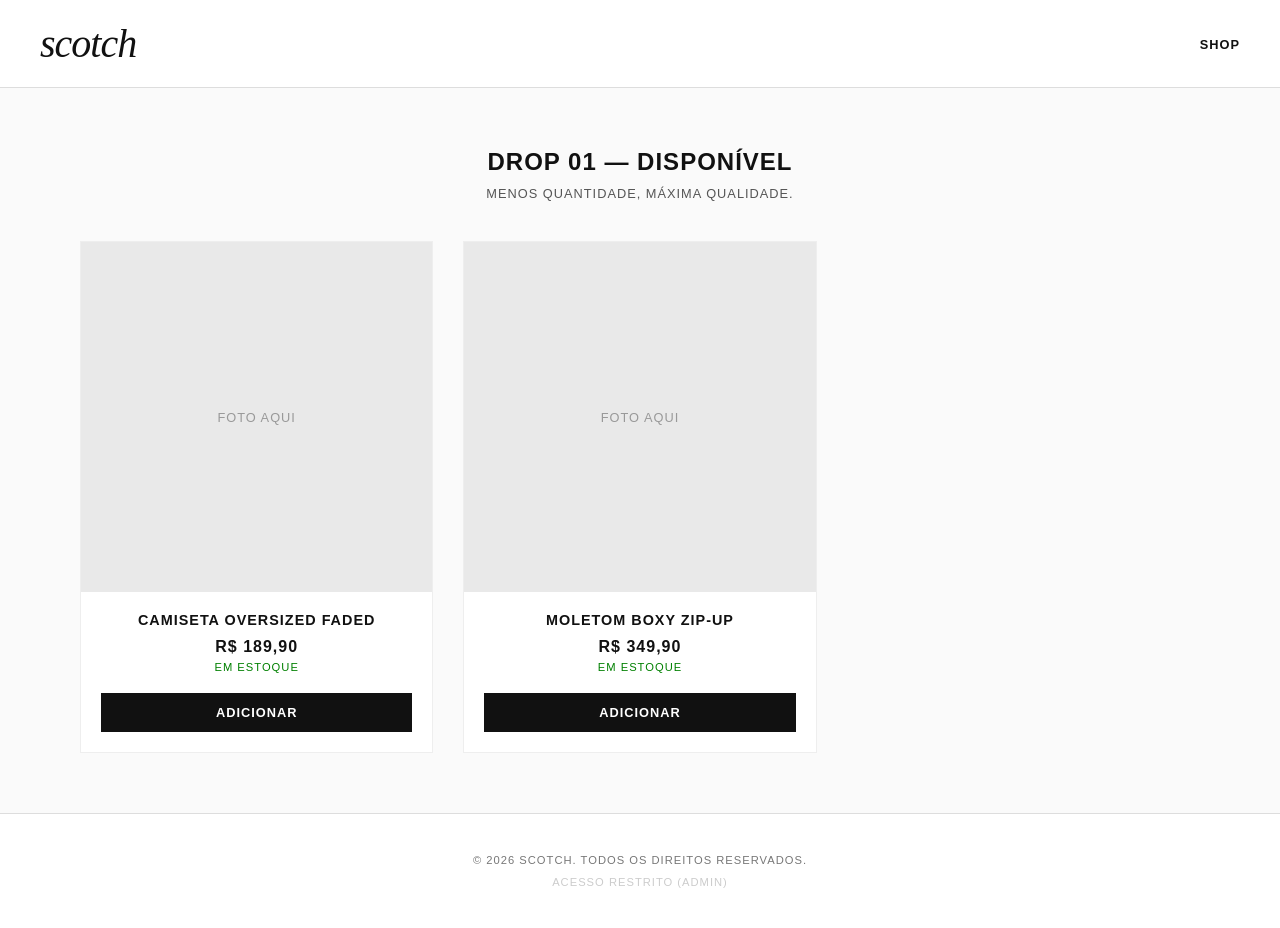
<file: index.html>
<!DOCTYPE html>
<html lang="pt-BR">
<head>
    <meta charset="UTF-8">
    <meta name="viewport" content="width=device-width, initial-scale=1.0">
    <title>scotch - 1of1 Exclusivist</title>
    <link rel="stylesheet" href="style.css">
</head>
<body>
    <header class="header-main">
        <div class="logo-container">
            <h1 class="brand-logo">scotch</h1>
        </div>
        <nav class="nav-menu">
            <ul>
                <li><a href="index.html">Shop</a></li>
            </ul>
        </nav>
    </header>

    <main class="container">
        <section class="drop-section">
            <div class="section-title">
                <h2>Drop 01 — Disponível</h2>
                <p>Menos quantidade, máxima qualidade.</p>
            </div>
            
            <div class="product-grid">
                <!-- Produto 1 -->
                <article class="product-card">
                    <div class="product-image-placeholder">
                        <span>FOTO AQUI</span>
                    </div>
                    <div class="product-info">
                        <h3>Camiseta Oversized Faded</h3>
                        <p class="price">R$ 189,90</p>
                        <p class="status">Em Estoque</p>
                        <button class="btn-primary" type="button">Adicionar</button>
                    </div>
                </article>

                <article class="product-card">
                    <div class="product-image-placeholder">
                        <span>FOTO AQUI</span>
                    </div>
                    <div class="product-info">
                        <h3>Moletom Boxy Zip-up</h3>
                        <p class="price">R$ 349,90</p>
                        <p class="status">Em Estoque</p>
                        <button class="btn-primary" type="button">Adicionar</button>
                    </div>
                </article>
            </div>
        </section>
    </main>

    <footer class="footer-main">
        <p>&copy; 2026 scotch. Todos os direitos reservados.</p>
        <p><a href="admin.html" class="admin-link">Acesso Restrito (Admin)</a></p>
    </footer>
</body>
</html>
</file>
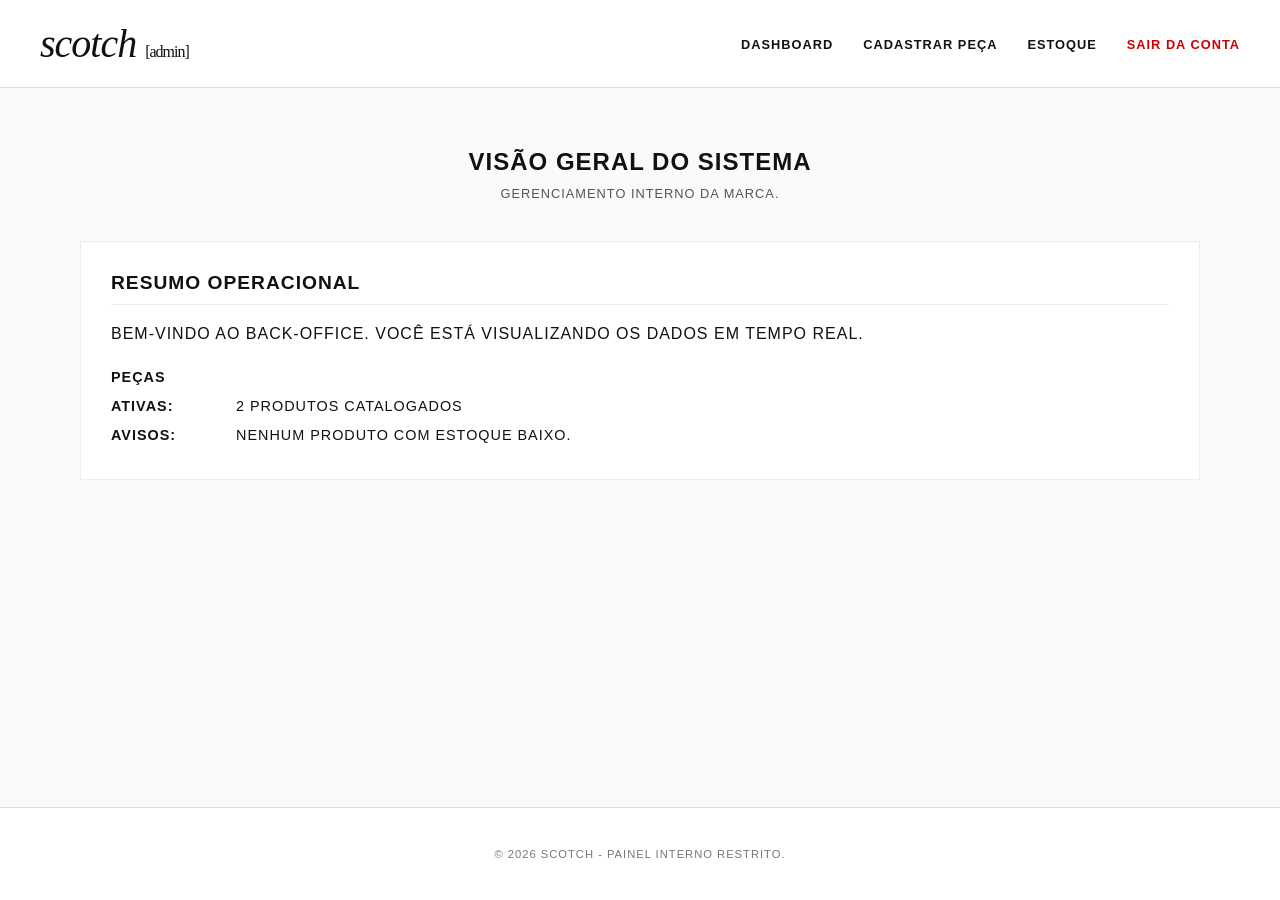
<file: admin.html>
<!DOCTYPE html>
<html lang="pt-BR">
<head>
    <meta charset="UTF-8">
    <meta name="viewport" content="width=device-width, initial-scale=1.0">
    <title>Painel Admin - scotch</title>
    <link rel="stylesheet" href="style.css">
</head>
<body>
    <header class="header-main">
        <div class="logo-container">
            <h1 class="brand-logo">scotch <span style="font-size: 1rem; font-style: normal;">[ADMIN]</span></h1>
        </div>
        <nav class="nav-menu">
            <ul>
                <li><a href="admin.html">Dashboard</a></li>
                <li><a href="cadastro.html">Cadastrar Peça</a></li>
                <li><a href="listagem.html">Estoque</a></li>
                <li><a href="index.html" style="color: #c00;">Sair da Conta</a></li>
            </ul>
        </nav>
    </header>

    <main class="container">
        <div class="section-title">
            <h2>Visão Geral do Sistema</h2>
            <p>Gerenciamento interno da marca.</p>
        </div>

        <section class="admin-section">
            <h2>Resumo Operacional</h2>
            <p style="margin-bottom: 20px;">Bem-vindo ao back-office. Você está visualizando os dados em tempo real.</p>
            <ul class="details-list">
                <li><strong>Peças Ativas:</strong> 2 produtos catalogados</li>
                <li><strong>Avisos:</strong> Nenhum produto com estoque baixo.</li>
            </ul>
        </section>
    </main>

    <footer class="footer-main">
        <p>&copy; 2026 scotch - Painel Interno Restrito.</p>
    </footer>
</body>
</html>
</file>
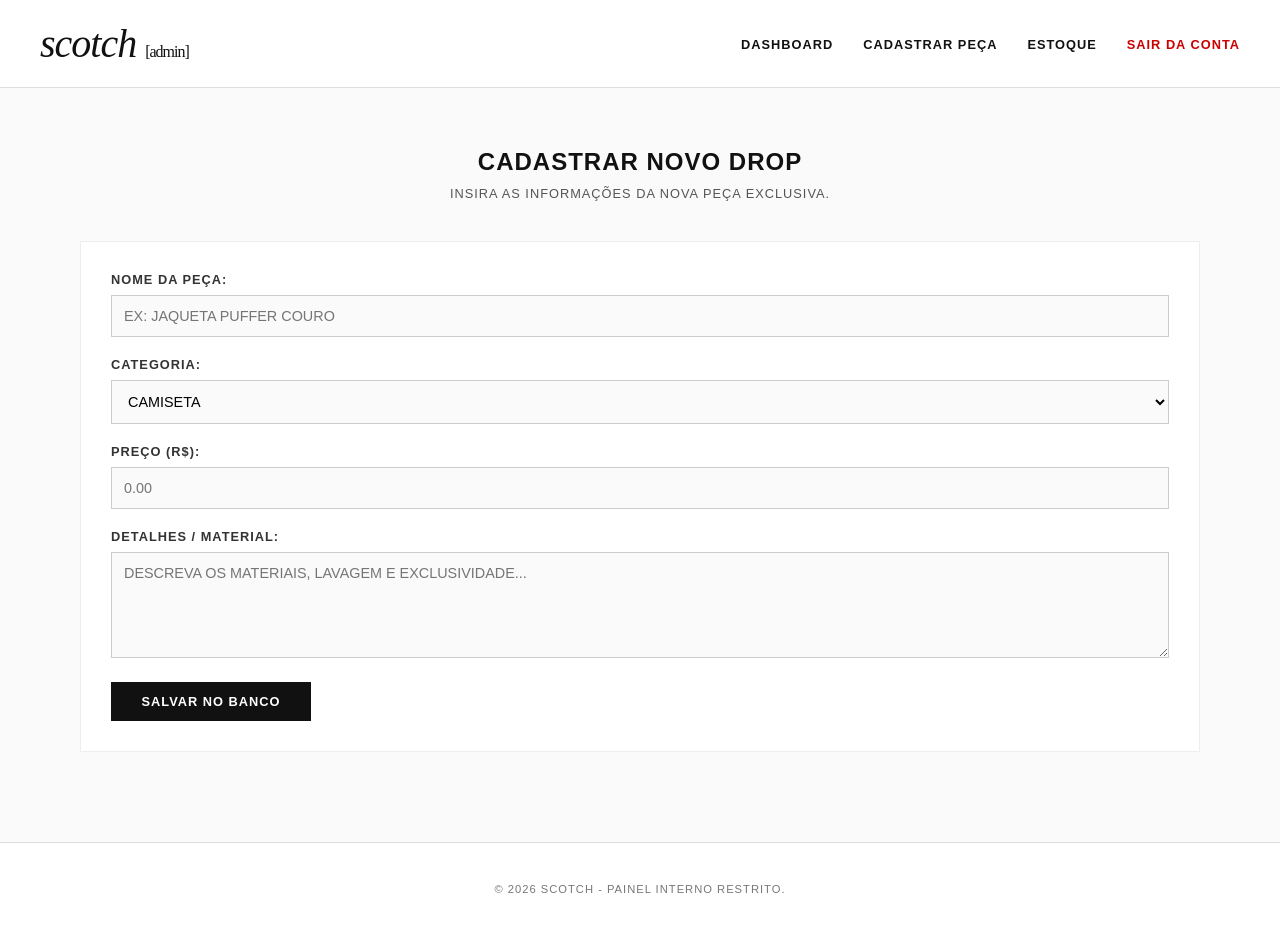
<file: cadastro.html>
<!DOCTYPE html>
<html lang="pt-BR">
<head>
    <meta charset="UTF-8">
    <title>Cadastrar Peça - scotch Admin</title>
    <link rel="stylesheet" href="style.css">
</head>
<body>
    <header class="header-main">
        <div class="logo-container">
            <h1 class="brand-logo">scotch <span style="font-size: 1rem; font-style: normal;">[ADMIN]</span></h1>
        </div>
        <nav class="nav-menu">
            <ul>
                <li><a href="admin.html">Dashboard</a></li>
                <li><a href="cadastro.html">Cadastrar Peça</a></li>
                <li><a href="listagem.html">Estoque</a></li>
                <li><a href="index.html" style="color: #c00;">Sair da Conta</a></li>
            </ul>
        </nav>
    </header>

    <main class="container">
        <div class="section-title">
            <h2>Cadastrar Novo Drop</h2>
            <p>Insira as informações da nova peça exclusiva.</p>
        </div>

        <section class="admin-section">
            <form action="#" method="post">
                <div class="form-group">
                    <label class="form-label" for="nome">Nome da Peça:</label>
                    <input class="form-control" type="text" id="nome" name="nome" placeholder="Ex: Jaqueta Puffer Couro" required>
                </div>

                <div class="form-group">
                    <label class="form-label" for="categoria">Categoria:</label>
                    <select class="form-control" id="categoria" name="categoria">
                        <option value="camiseta">Camiseta</option>
                        <option value="moletom">Moletom / Hoodie</option>
                        <option value="calca">Calça</option>
                        <option value="acessorio">Acessório</option>
                    </select>
                </div>

                <div class="form-group">
                    <label class="form-label" for="preco">Preço (R$):</label>
                    <input class="form-control" type="number" id="preco" name="preco" step="0.01" placeholder="0.00" required>
                </div>

                <div class="form-group">
                    <label class="form-label" for="descricao">Detalhes / Material:</label>
                    <textarea class="form-control" id="descricao" name="descricao" rows="5" placeholder="Descreva os materiais, lavagem e exclusividade..." required></textarea>
                </div>

                <button class="btn-primary" type="submit" style="max-width: 200px;">Salvar no Banco</button>
            </form>
        </section>
    </main>

    <footer class="footer-main">
        <p>&copy; 2026 scotch - Painel Interno Restrito.</p>
    </footer>
</body>
</html>
</file>
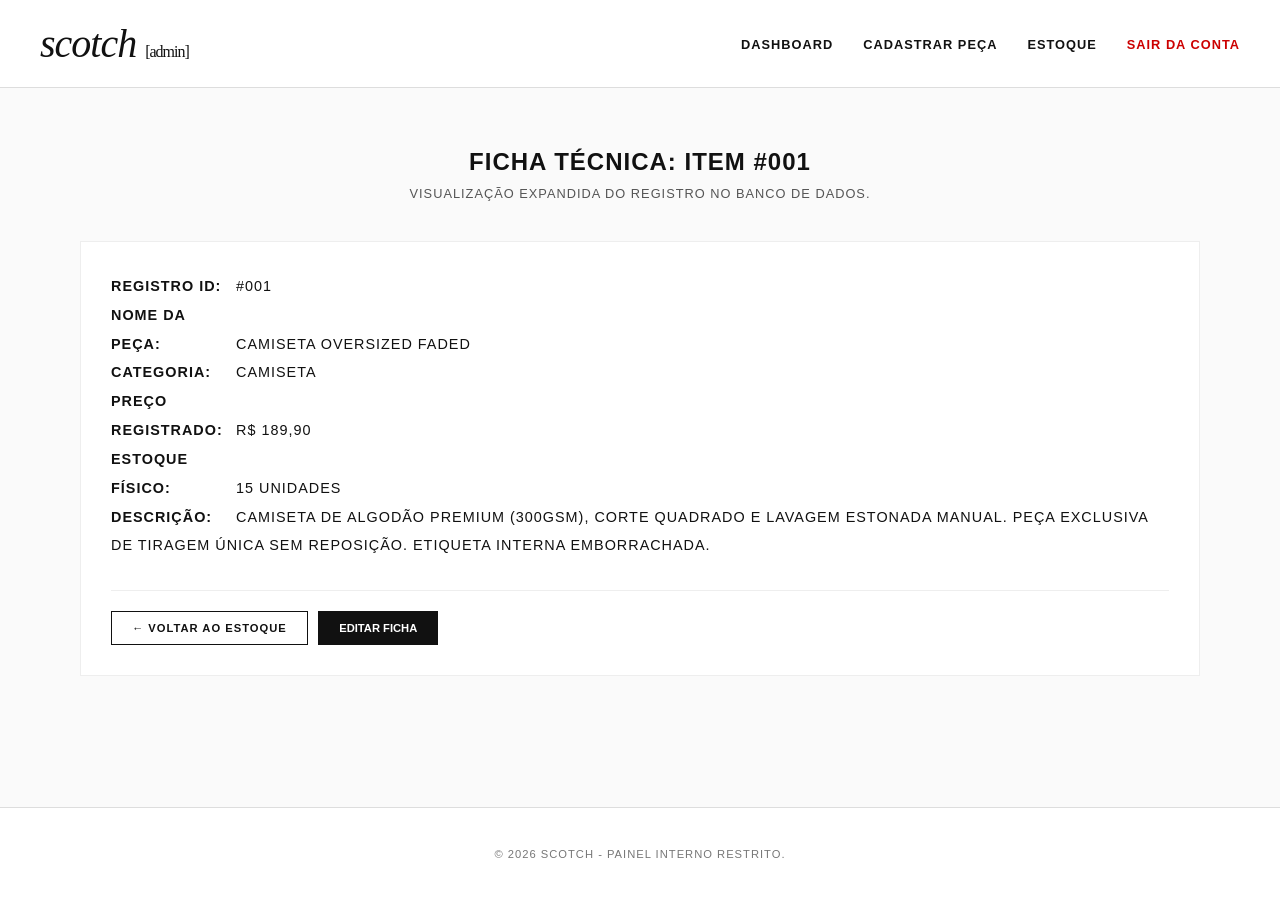
<file: detalhes.html>
<!DOCTYPE html>
<html lang="pt-BR">
<head>
    <meta charset="UTF-8">
    <title>Detalhes da Peça - scotch Admin</title>
    <link rel="stylesheet" href="style.css">
</head>
<body>
    <header class="header-main">
        <div class="logo-container">
            <h1 class="brand-logo">scotch <span style="font-size: 1rem; font-style: normal;">[ADMIN]</span></h1>
        </div>
        <nav class="nav-menu">
            <ul>
                <li><a href="admin.html">Dashboard</a></li>
                <li><a href="cadastro.html">Cadastrar Peça</a></li>
                <li><a href="listagem.html">Estoque</a></li>
                <li><a href="index.html" style="color: #c00;">Sair da Conta</a></li>
            </ul>
        </nav>
    </header>

    <main class="container">
        <div class="section-title">
            <h2>Ficha Técnica: Item #001</h2>
            <p>Visualização expandida do registro no banco de dados.</p>
        </div>

        <section class="admin-section">
            <ul class="details-list">
                <li><strong>Registro ID:</strong> #001</li>
                <li><strong>Nome da Peça:</strong> Camiseta Oversized Faded</li>
                <li><strong>Categoria:</strong> Camiseta</li>
                <li><strong>Preço Registrado:</strong> R$ 189,90</li>
                <li><strong>Estoque Físico:</strong> 15 unidades</li>
                <li><strong>Descrição:</strong> Camiseta de algodão premium (300gsm), corte quadrado e lavagem estonada manual. Peça exclusiva de tiragem única sem reposição. Etiqueta interna emborrachada.</li>
            </ul>

            <div style="margin-top: 30px; border-top: 1px solid #eee; padding-top: 20px;">
                <a href="listagem.html" class="btn-action" style="padding: 10px 20px;">&larr; Voltar ao Estoque</a>
                <button type="button" class="btn-action" style="padding: 10px 20px; background: #111; color: #fff;">Editar Ficha</button>
            </div>
        </section>
    </main>

    <footer class="footer-main">
        <p>&copy; 2026 scotch - Painel Interno Restrito.</p>
    </footer>
</body>
</html>
</file>
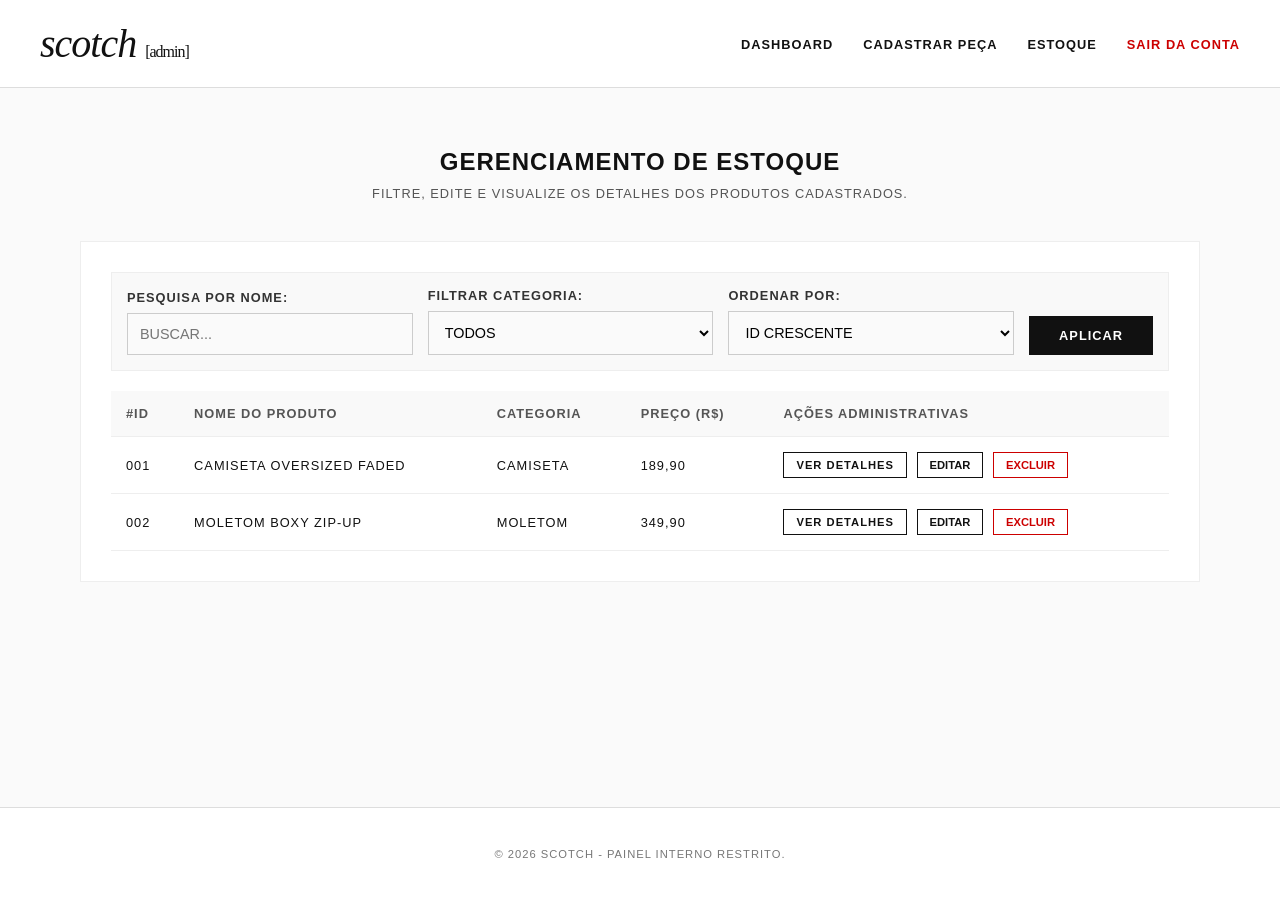
<file: listagem.html>
<!DOCTYPE html>
<html lang="pt-BR">
<head>
    <meta charset="UTF-8">
    <title>Estoque - scotch Admin</title>
    <link rel="stylesheet" href="style.css">
</head>
<body>
    <header class="header-main">
        <div class="logo-container">
            <h1 class="brand-logo">scotch <span style="font-size: 1rem; font-style: normal;">[ADMIN]</span></h1>
        </div>
        <nav class="nav-menu">
            <ul>
                <li><a href="admin.html">Dashboard</a></li>
                <li><a href="cadastro.html">Cadastrar Peça</a></li>
                <li><a href="listagem.html">Estoque</a></li>
                <li><a href="index.html" style="color: #c00;">Sair da Conta</a></li>
            </ul>
        </nav>
    </header>

    <main class="container">
        <div class="section-title">
            <h2>Gerenciamento de Estoque</h2>
            <p>Filtre, edite e visualize os detalhes dos produtos cadastrados.</p>
        </div>

        <section class="admin-section">
            <!-- Barra de Filtros -->
            <form action="#" method="get" class="filter-bar">
                <div class="form-group">
                    <label class="form-label" for="busca">Pesquisa por nome:</label>
                    <input class="form-control" type="search" id="busca" name="busca" placeholder="Buscar...">
                </div>
                
                <div class="form-group">
                    <label class="form-label" for="filtro">Filtrar Categoria:</label>
                    <select class="form-control" id="filtro" name="filtro">
                        <option value="todos">Todos</option>
                        <option value="camiseta">Camisetas</option>
                        <option value="moletom">Moletons</option>
                    </select>
                </div>

                <div class="form-group">
                    <label class="form-label" for="ordenacao">Ordenar por:</label>
                    <select class="form-control" id="ordenacao" name="ordenacao">
                        <option value="id_asc">ID Crescente</option>
                        <option value="menor_preco">Menor Preço</option>
                        <option value="maior_preco">Maior Preço</option>
                    </select>
                </div>

                <button class="btn-primary" type="button" style="width: auto; padding: 12px 30px;">Aplicar</button>
            </form>

            <!-- Tabela de Dados -->
            <div style="overflow-x: auto;">
                <table class="admin-table">
                    <thead>
                        <tr>
                            <th>#ID</th>
                            <th>Nome do Produto</th>
                            <th>Categoria</th>
                            <th>Preço (R$)</th>
                            <th>Ações Administrativas</th>
                        </tr>
                    </thead>
                    <tbody>
                        <tr>
                            <td>001</td>
                            <td>Camiseta Oversized Faded</td>
                            <td>Camiseta</td>
                            <td>189,90</td>
                            <td>
                                <a href="detalhes.html" class="btn-action">Ver Detalhes</a>
                                <button type="button" class="btn-action">Editar</button>
                                <button type="button" class="btn-action btn-danger">Excluir</button>
                            </td>
                        </tr>
                        <tr>
                            <td>002</td>
                            <td>Moletom Boxy Zip-up</td>
                            <td>Moletom</td>
                            <td>349,90</td>
                            <td>
                                <a href="detalhes.html" class="btn-action">Ver Detalhes</a>
                                <button type="button" class="btn-action">Editar</button>
                                <button type="button" class="btn-action btn-danger">Excluir</button>
                            </td>
                        </tr>
                    </tbody>
                </table>
            </div>
        </section>
    </main>

    <footer class="footer-main">
        <p>&copy; 2026 scotch - Painel Interno Restrito.</p>
    </footer>
</body>
</html>
</file>
<file: style.css>
* {
    margin: 0;
    padding: 0;
    box-sizing: border-box;
}

body {
    font-family: 'Helvetica Neue', Helvetica, Arial, sans-serif;
    background-color: #fafafa; 
    color: #111; 
    text-transform: uppercase; 
    letter-spacing: 1px;
    display: flex;
    flex-direction: column;
    min-height: 100vh;
}


.header-main {
    display: flex;
    justify-content: space-between;
    align-items: center;
    padding: 20px 40px;
    border-bottom: 1px solid #ddd; 
    background-color: #fff;
}

.brand-logo {
    font-family: 'Georgia', serif; 
    font-style: italic; 
    text-transform: lowercase; 
    font-size: 2.5rem;
    letter-spacing: -1px;
    font-weight: normal;
}

.nav-menu ul {
    list-style: none;
    display: flex;
    gap: 30px;
}

.nav-menu a {
    text-decoration: none;
    color: #111;
    font-size: 0.8rem;
    font-weight: bold;
    transition: color 0.3s;
}

.nav-menu a:hover {
    color: #888; 
}


.container {
    padding: 60px 40px;
    max-width: 1200px;
    margin: 0 auto; 
    flex: 1; 
    width: 100%;
}

.section-title {
    margin-bottom: 40px;
    text-align: center;
}

.section-title h2 {
    font-size: 1.5rem;
    margin-bottom: 10px;
}

.section-title p {
    font-size: 0.8rem;
    color: #555;
}


.product-grid {
    display: grid;
    grid-template-columns: repeat(auto-fill, minmax(300px, 1fr));
    gap: 30px;
}

.product-card {
    background-color: #fff;
    border: 1px solid #eee;
    transition: border 0.3s;
}

.product-card:hover {
    border: 1px solid #111; 
}


.product-image-placeholder {
    width: 100%;
    height: 350px;
    background-color: #e9e9e9;
    display: flex;
    justify-content: center;
    align-items: center;
    color: #999;
    font-size: 0.8rem;
}

.product-info {
    padding: 20px;
    text-align: center;
}

.product-info h3 {
    font-size: 0.9rem;
    margin-bottom: 10px;
}

.price {
    font-size: 1rem;
    font-weight: bold;
    margin-bottom: 5px;
}

.status {
    font-size: 0.7rem;
    color: green;
    margin-bottom: 20px;
}


.btn-primary {
    background-color: #111;
    color: #fff;
    border: none;
    padding: 12px 0;
    width: 100%;
    cursor: pointer;
    text-transform: uppercase;
    font-weight: bold;
    font-size: 0.8rem;
    letter-spacing: 1px;
    transition: background 0.3s;
}

.btn-primary:hover {
    background-color: #444; /* Clareia um pouco ao passar o mouse */
}


.footer-main {
    border-top: 1px solid #ddd;
    padding: 40px;
    text-align: center;
    font-size: 0.7rem;
    color: #777;
    background-color: #fff;
}

.admin-link {
    display: inline-block;
    margin-top: 10px;
    color: #ccc;
    text-decoration: none;
}

.admin-link:hover {
    color: #111;
}


.admin-section {
    background-color: #fff;
    padding: 30px;
    border: 1px solid #eee;
    margin-bottom: 30px;
}

.admin-section h2 {
    margin-bottom: 20px;
    font-size: 1.2rem;
    border-bottom: 1px solid #eee;
    padding-bottom: 10px;
}


.form-group {
    margin-bottom: 20px;
    text-align: left;
}

.form-label {
    display: block;
    margin-bottom: 8px;
    font-size: 0.8rem;
    font-weight: bold;
    color: #333;
}

.form-control {
    width: 100%;
    padding: 12px;
    border: 1px solid #ccc;
    background-color: #fafafa;
    font-family: inherit;
    font-size: 0.9rem;
    text-transform: uppercase; /* Mantém a vibe streetwear no input */
    transition: border 0.3s;
}

.form-control:focus {
    border-color: #111;
    outline: none;
    background-color: #fff;
}

.filter-bar {
    display: flex;
    gap: 15px;
    align-items: flex-end;
    margin-bottom: 20px;
    flex-wrap: wrap;
    background-color: #f9f9f9;
    padding: 15px;
    border: 1px solid #eee;
}

.filter-bar .form-group {
    margin-bottom: 0;
    flex: 1;
    min-width: 150px;
}


.admin-table {
    width: 100%;
    border-collapse: collapse;
    font-size: 0.8rem;
}

.admin-table th, 
.admin-table td {
    padding: 15px;
    border-bottom: 1px solid #eee;
    text-align: left;
}

.admin-table th {
    background-color: #f9f9f9;
    color: #555;
}


.btn-action {
    background: transparent;
    border: 1px solid #111;
    color: #111;
    padding: 6px 12px;
    cursor: pointer;
    text-transform: uppercase;
    font-size: 0.7rem;
    font-weight: bold;
    transition: 0.3s;
    text-decoration: none;
    display: inline-block;
    margin-right: 5px;
}

.btn-action:hover {
    background: #111;
    color: #fff;
}

.btn-danger {
    border-color: #c00;
    color: #c00;
}

.btn-danger:hover {
    background: #c00;
    color: #fff;
    border-color: #c00;
}

.details-list {
    list-style: none;
    line-height: 2;
    font-size: 0.9rem;
}

.details-list strong {
    width: 120px;
    display: inline-block;
}


@media screen and (max-width: 768px) {
  
    .header-main {
        flex-direction: column;
        text-align: center;
        padding: 15px 20px;
        gap: 15px;
    }


    .brand-logo {
        font-size: 2rem;
    }
    .container {
        padding: 30px 20px;
    }

    .filter-bar {
        flex-direction: column;
        align-items: stretch;
    }

    .admin-section {
        padding: 15px;
    }
}
</file>
